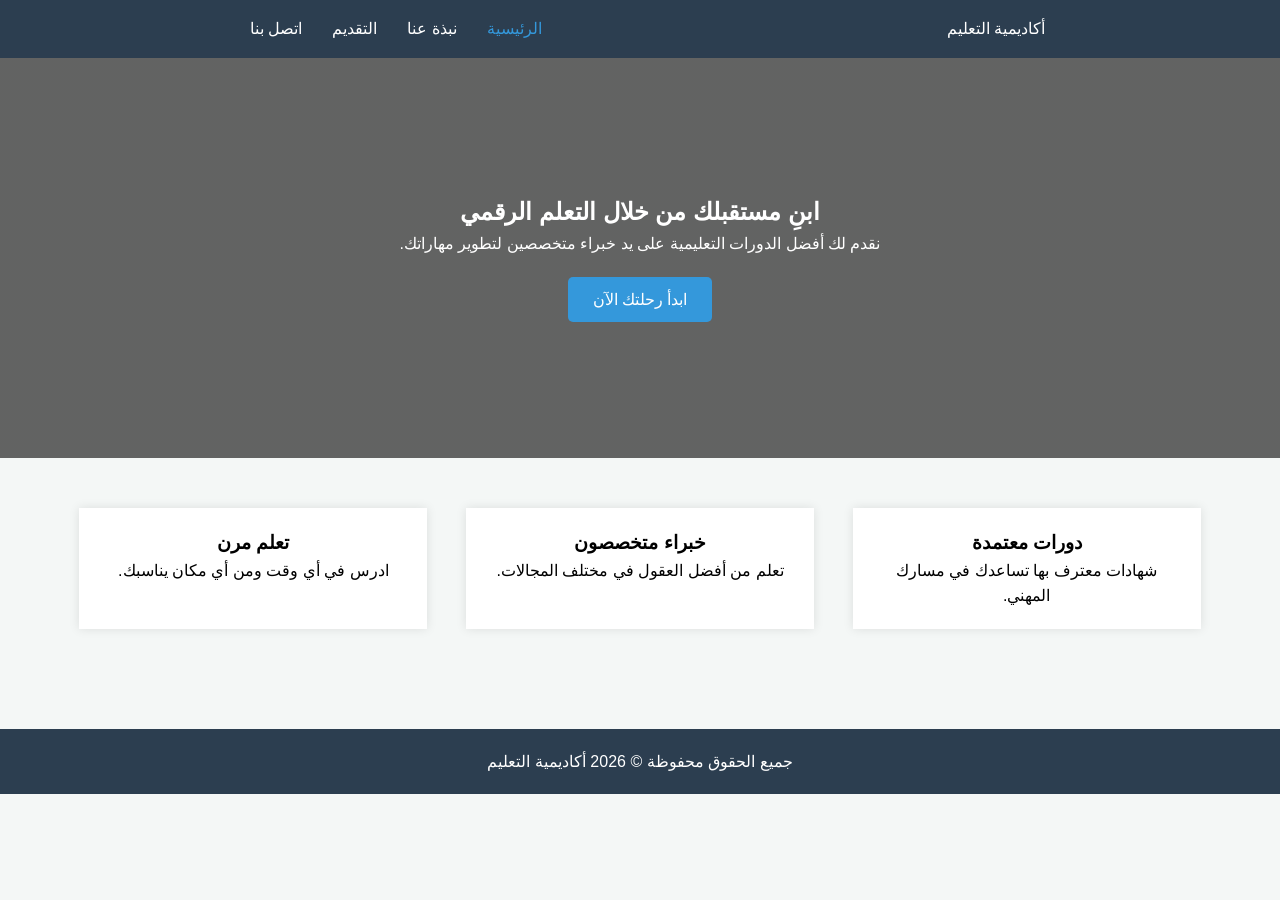
<file: index.html>
<!DOCTYPE html>
<html lang="ar" dir="rtl">
<head>
    <meta charset="UTF-8">
    <meta name="viewport" content="width=device-width, initial-scale=1.0">
    <title>أكاديمية التعليم | الرئيسية</title>
    <link rel="stylesheet" href="style.css">
</head>
<body>
    <header>
        <nav>
            <div class="logo">أكاديمية التعليم</div>
            <ul>
                <li><a href="index.html" class="active">الرئيسية</a></li>
                <li><a href="about.html">نبذة عنا</a></li>
                <li><a href="apply.html">التقديم</a></li>
                <li><a href="contact.html">اتصل بنا</a></li>
            </ul>
        </nav>
    </header>

    <section class="hero">
        <h1>ابنِ مستقبلك من خلال التعلم الرقمي</h1>
        <p>نقدم لك أفضل الدورات التعليمية على يد خبراء متخصصين لتطوير مهاراتك.</p>
        <a href="apply.html" class="btn">ابدأ رحلتك الآن</a>
    </section>

    <section class="features">
        <div class="feature-box">
            <h3>دورات معتمدة</h3>
            <p>شهادات معترف بها تساعدك في مسارك المهني.</p>
        </div>
        <div class="feature-box">
            <h3>خبراء متخصصون</h3>
            <p>تعلم من أفضل العقول في مختلف المجالات.</p>
        </div>
        <div class="feature-box">
            <h3>تعلم مرن</h3>
            <p>ادرس في أي وقت ومن أي مكان يناسبك.</p>
        </div>
    </section>

    <footer>
        <p>جميع الحقوق محفوظة &copy; 2026 أكاديمية التعليم</p>
    </footer>
</body>
</html>
</file>
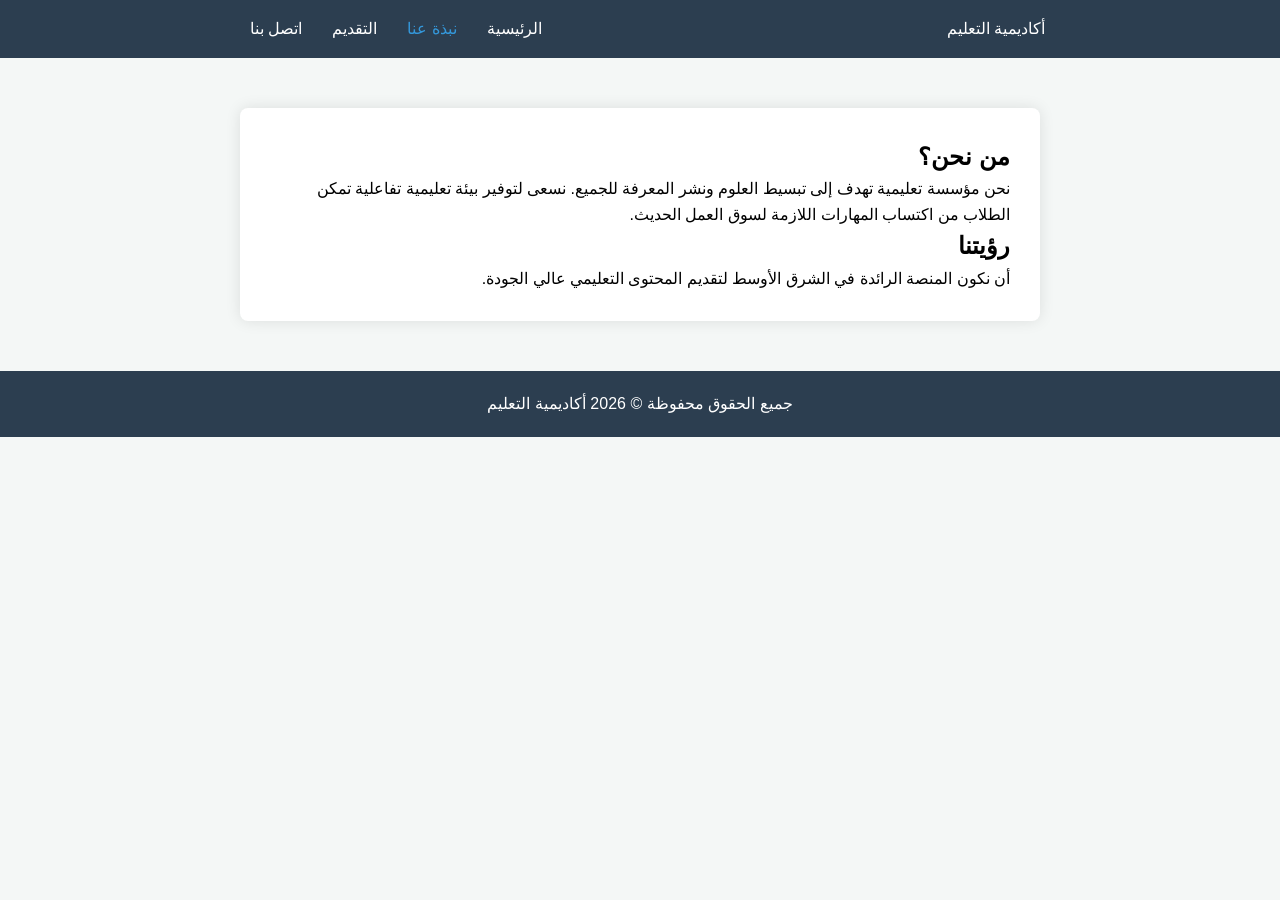
<file: about.html>
<!DOCTYPE html>
<html lang="ar" dir="rtl">
<head>
    <meta charset="UTF-8">
    <title>نبذة عنا | أكاديمية التعليم</title>
    <link rel="stylesheet" href="style.css">
</head>
<body>
    <header>
        <nav>
            <div class="logo">أكاديمية التعليم</div>
            <ul>
                <li><a href="index.html">الرئيسية</a></li>
                <li><a href="about.html" class="active">نبذة عنا</a></li>
                <li><a href="apply.html">التقديم</a></li>
                <li><a href="contact.html">اتصل بنا</a></li>
            </ul>
        </nav>
    </header>

    <section class="content-section">
        <h2>من نحن؟</h2>
        <p>نحن مؤسسة تعليمية تهدف إلى تبسيط العلوم ونشر المعرفة للجميع. نسعى لتوفير بيئة تعليمية تفاعلية تمكن الطلاب من اكتساب المهارات اللازمة لسوق العمل الحديث.</p>
        
        <h2>رؤيتنا</h2>
        <p>أن نكون المنصة الرائدة في الشرق الأوسط لتقديم المحتوى التعليمي عالي الجودة.</p>
    </section>

    <footer>
        <p>جميع الحقوق محفوظة &copy; 2026 أكاديمية التعليم</p>
    </footer>
</body>
</html>
</file>
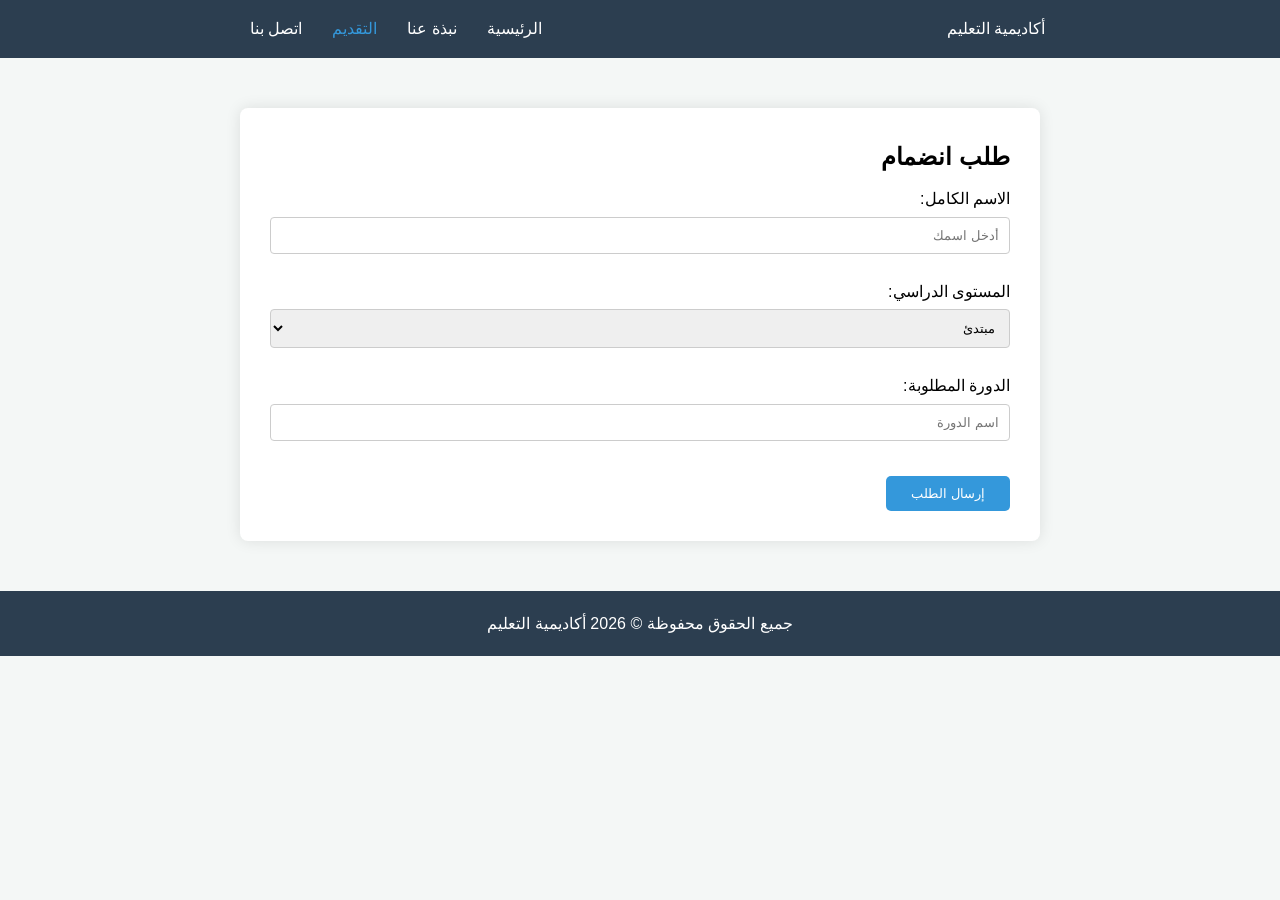
<file: apply.html>
<!DOCTYPE html>
<html lang="ar" dir="rtl">
<head>
    <meta charset="UTF-8">
    <title>التقديم | أكاديمية التعليم</title>
    <link rel="stylesheet" href="style.css">
</head>
<body>
    <header>
        <nav>
            <div class="logo">أكاديمية التعليم</div>
            <ul>
                <li><a href="index.html">الرئيسية</a></li>
                <li><a href="about.html">نبذة عنا</a></li>
                <li><a href="apply.html" class="active">التقديم</a></li>
                <li><a href="contact.html">اتصل بنا</a></li>
            </ul>
        </nav>
    </header>

    <section class="form-section">
        <h2>طلب انضمام</h2>
        <form>
            <label>الاسم الكامل:</label>
            <input type="text" placeholder="أدخل اسمك" required>
            
            <label>المستوى الدراسي:</label>
            <select>
                <option>مبتدئ</option>
                <option>متوسط</option>
                <option>متقدم</option>
            </select>
            
            <label>الدورة المطلوبة:</label>
            <input type="text" placeholder="اسم الدورة">
            
            <button type="submit" class="btn">إرسال الطلب</button>
        </form>
    </section>

    <footer>
        <p>جميع الحقوق محفوظة &copy; 2026 أكاديمية التعليم</p>
    </footer>
</body>
</html>
</file>
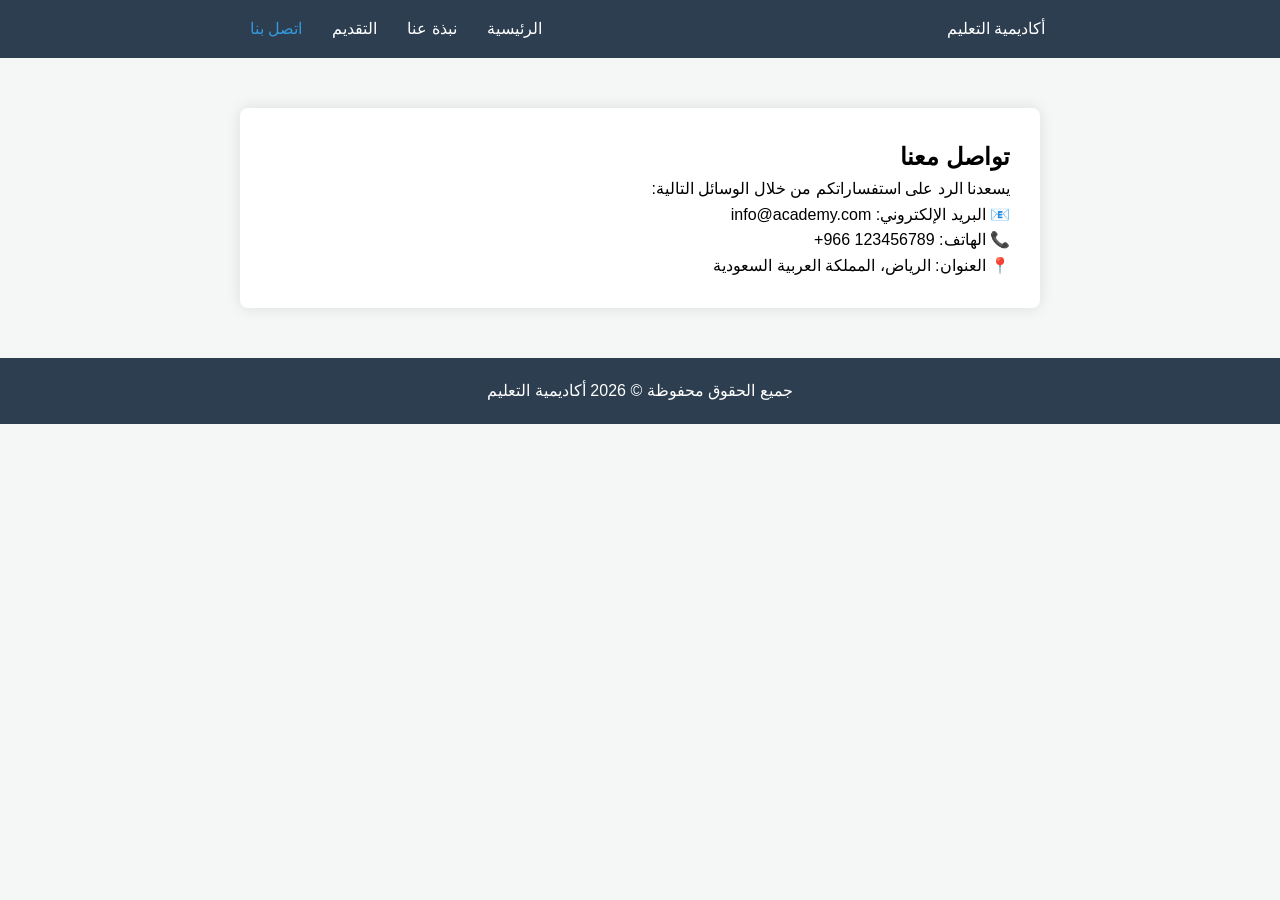
<file: contact.html>
<!DOCTYPE html>
<html lang="ar" dir="rtl">
<head>
    <meta charset="UTF-8">
    <title>اتصل بنا | أكاديمية التعليم</title>
    <link rel="stylesheet" href="style.css">
</head>
<body>
    <header>
        <nav>
            <div class="logo">أكاديمية التعليم</div>
            <ul>
                <li><a href="index.html">الرئيسية</a></li>
                <li><a href="about.html">نبذة عنا</a></li>
                <li><a href="apply.html">التقديم</a></li>
                <li><a href="contact.html" class="active">اتصل بنا</a></li>
            </ul>
        </nav>
    </header>

    <section class="content-section">
        <h2>تواصل معنا</h2>
        <p>يسعدنا الرد على استفساراتكم من خلال الوسائل التالية:</p>
        <ul style="list-style: none;">
            <li>📧 البريد الإلكتروني: info@academy.com</li>
            <li>📞 الهاتف: 123456789 966+</li>
            <li>📍 العنوان: الرياض، المملكة العربية السعودية</li>
        </ul>
    </section>

    <footer>
        <p>جميع الحقوق محفوظة &copy; 2026 أكاديمية التعليم</p>
    </footer>
</body>
</html>
</file>
<file: style.css>
* {
    margin: 0;
    padding: 0;
    box-sizing: border-box;
    font-family: 'Segoe UI', Tahoma, Geneva, Verdana, sans-serif;
}

body {
    background-color: #f4f7f6;
    line-height: 1.6;
}

header {
    background: #2c3e50;
    color: white;
    padding: 1rem 0;
}

nav {
    display: flex;
    justify-content: space-around;
    align-items: center;
    max-width: 1200px;
    margin: auto;
}

nav ul {
    display: flex;
    list-style: none;
}

nav ul li a {
    color: white;
    text-decoration: none;
    padding: 0 15px;
    transition: 0.3s;
}

nav ul li a:hover, .active {
    color: #3498db;
}

.hero {
    background: linear-gradient(rgba(0,0,0,0.6), rgba(0,0,0,0.6)), url('https://via.placeholder.com/1500x600');
    background-size: cover;
    color: white;
    height: 400px;
    display: flex;
    flex-direction: column;
    justify-content: center;
    align-items: center;
    text-align: center;
}

.btn {
    background: #3498db;
    color: white;
    padding: 10px 25px;
    text-decoration: none;
    border-radius: 5px;
    margin-top: 20px;
    display: inline-block;
    border: none;
    cursor: pointer;
}

.features {
    display: flex;
    justify-content: space-around;
    padding: 50px 20px;
    max-width: 1200px;
    margin: auto;
}

.feature-box {
    background: white;
    padding: 20px;
    text-align: center;
    box-shadow: 0 0 10px rgba(0,0,0,0.1);
    width: 30%;
}

.content-section, .form-section {
    max-width: 800px;
    margin: 50px auto;
    background: white;
    padding: 30px;
    border-radius: 8px;
    box-shadow: 0 0 15px rgba(0,0,0,0.1);
}

form label {
    display: block;
    margin: 10px 0 5px;
}

form input, form select {
    width: 100%;
    padding: 10px;
    margin-bottom: 15px;
    border: 1px solid #ccc;
    border-radius: 4px;
}

footer {
    background: #2c3e50;
    color: white;
    text-align: center;
    padding: 20px 0;
    margin-top: 50px;
}
</file>
